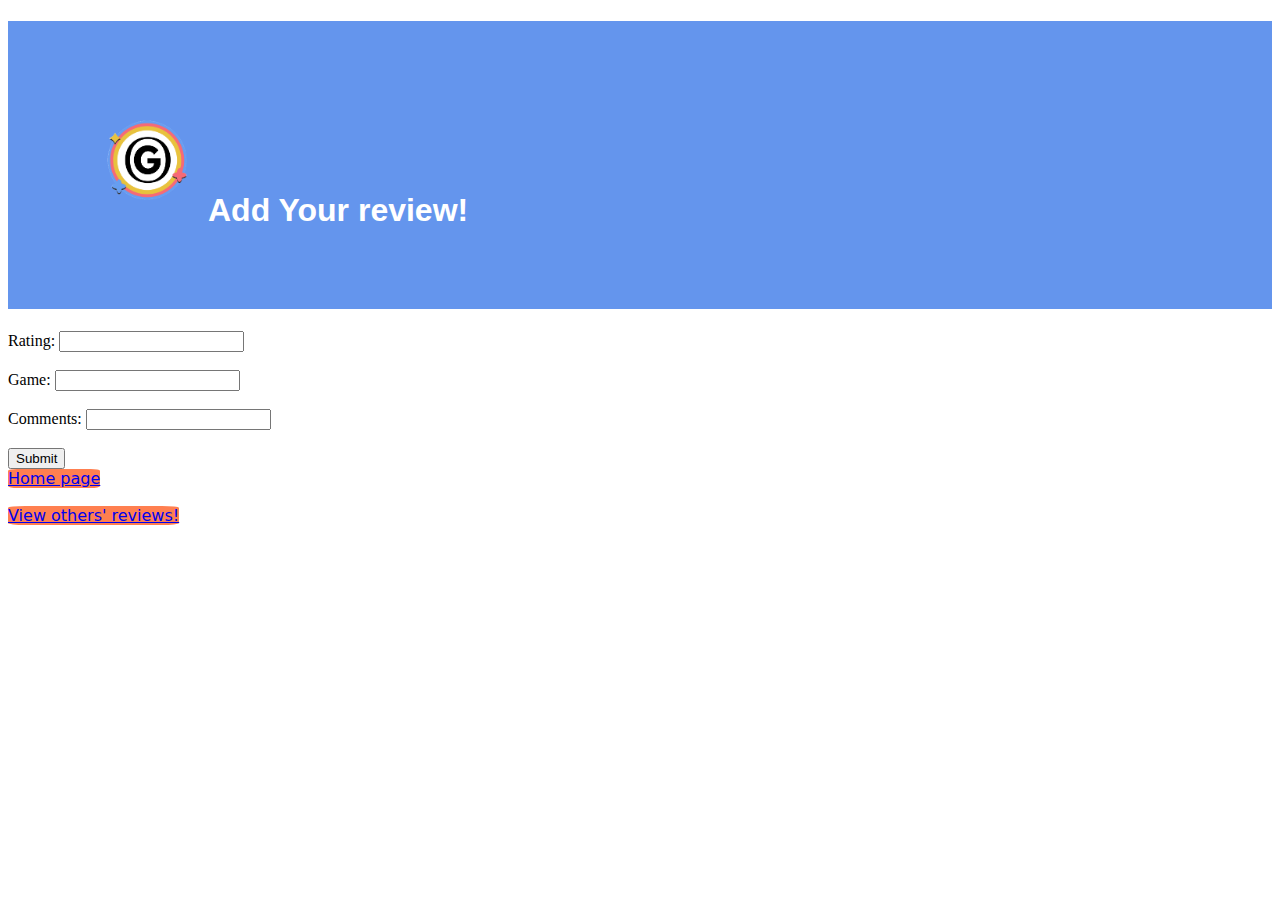
<file: templates/add.html>
<!DOCTYPE html>
<html lang = 'en'>
<link rel="stylesheet" href="/static/css/main.css">
<link rel="stylesheet" href="https://fonts.googleapis.com/css?family=Sofia">
<html>
        <h1 class="banner" ><img src="/static/images/icon-nobg.png" class="logo">Add Your review!</h1>
        
        <form action="/templates/add.html" method="POST">
            Rating:
            <input type="text" id="gamerating" name="gamerating"><br><br>
            Game:
            <input type="text" id="gamename" name="gamename"><br><br>
            Comments:
            <input type="text" id="gamecomment" name="gamecomment"><br><br>
            <input type="submit" value="Submit">
        </form>
        <div><a href="/">Home page</a></div><br>
        <div><a href="/templates/reviews.html">View others' reviews!</a></div>
        
</html>
</file>
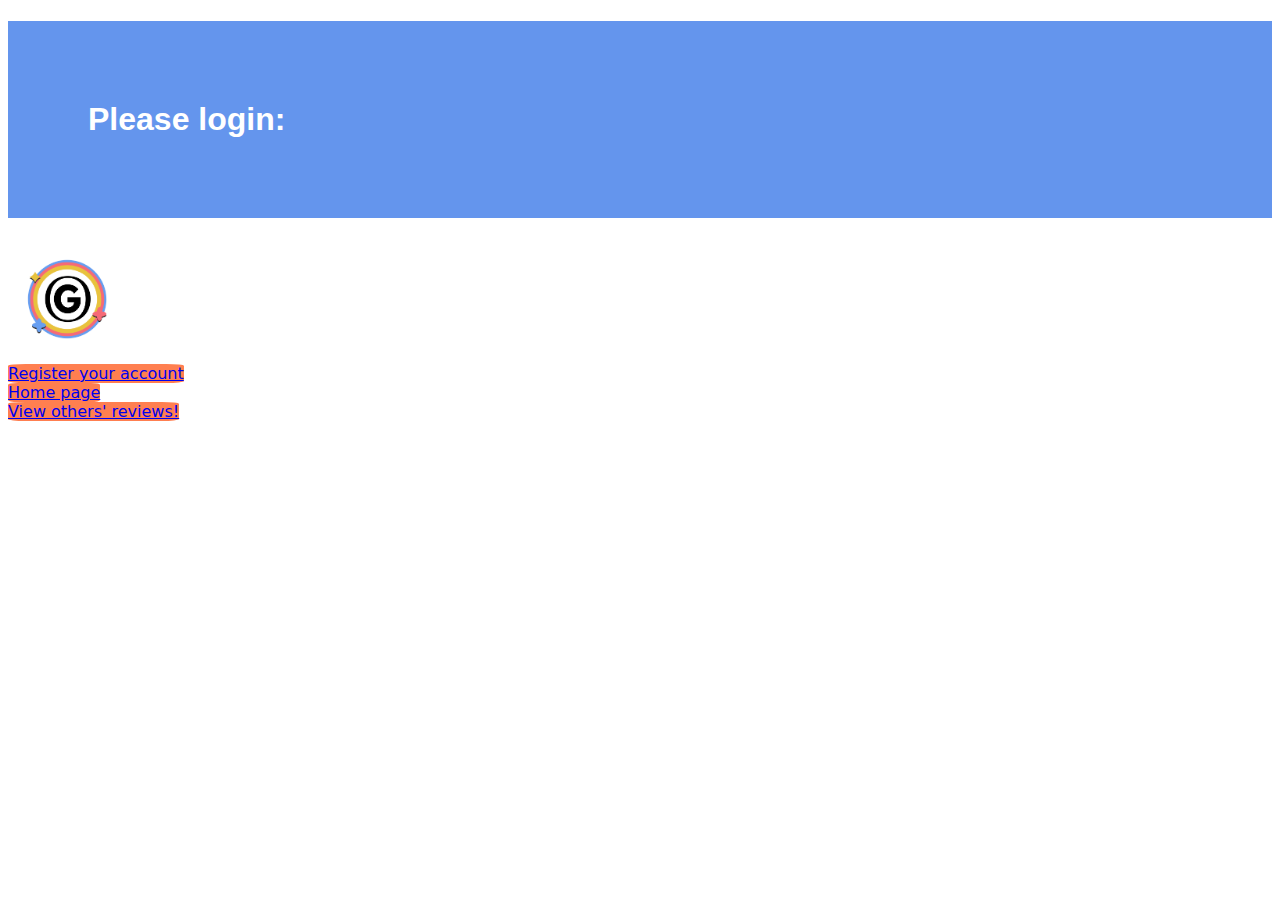
<file: templates/login.html>
<!DOCTYPE html>
<html lang = 'en'>
<link rel="stylesheet" href="/static/css/main.css">
<html>
        <h1 class="banner" >Please login:</h1>
        <img src="/static/images/icon-lo.png" class="logo">
        
        <div><a href="/templates/register.html">Register your account</a></div>
        <div><a href="/">Home page</a></div>
        <div><a href="/templates/reviews.html">View others' reviews!</a></div>
        
        <form action="/submit" form="POST">
            
        </form>
</html>
</file>
<file: static/css/main.css>
head {
    background-color: azure;
    width: device-width;
    height: 20%;
}

.logo {
    padding: 10px;
    height: 100px;
}

table {
    margin: 50px 100px;
    border-block-color: rgb(7, 135, 239);
    border-radius: 5%;
    border-color: coral;
}

a {
    background-color: coral;
    border-radius: 10%;
    width: 3cm;
    font-family: system-ui, -apple-system, BlinkMacSystemFont, 'Segoe UI', Roboto, Oxygen, Ubuntu, Cantarell, 'Open Sans', 'Helvetica Neue', sans-serif;
}

.banner {
    background-color:cornflowerblue;
    width: device-width;
    padding: 80px;
    font-family:Arial, Helvetica, sans-serif;
    color: white;
}
</file>
